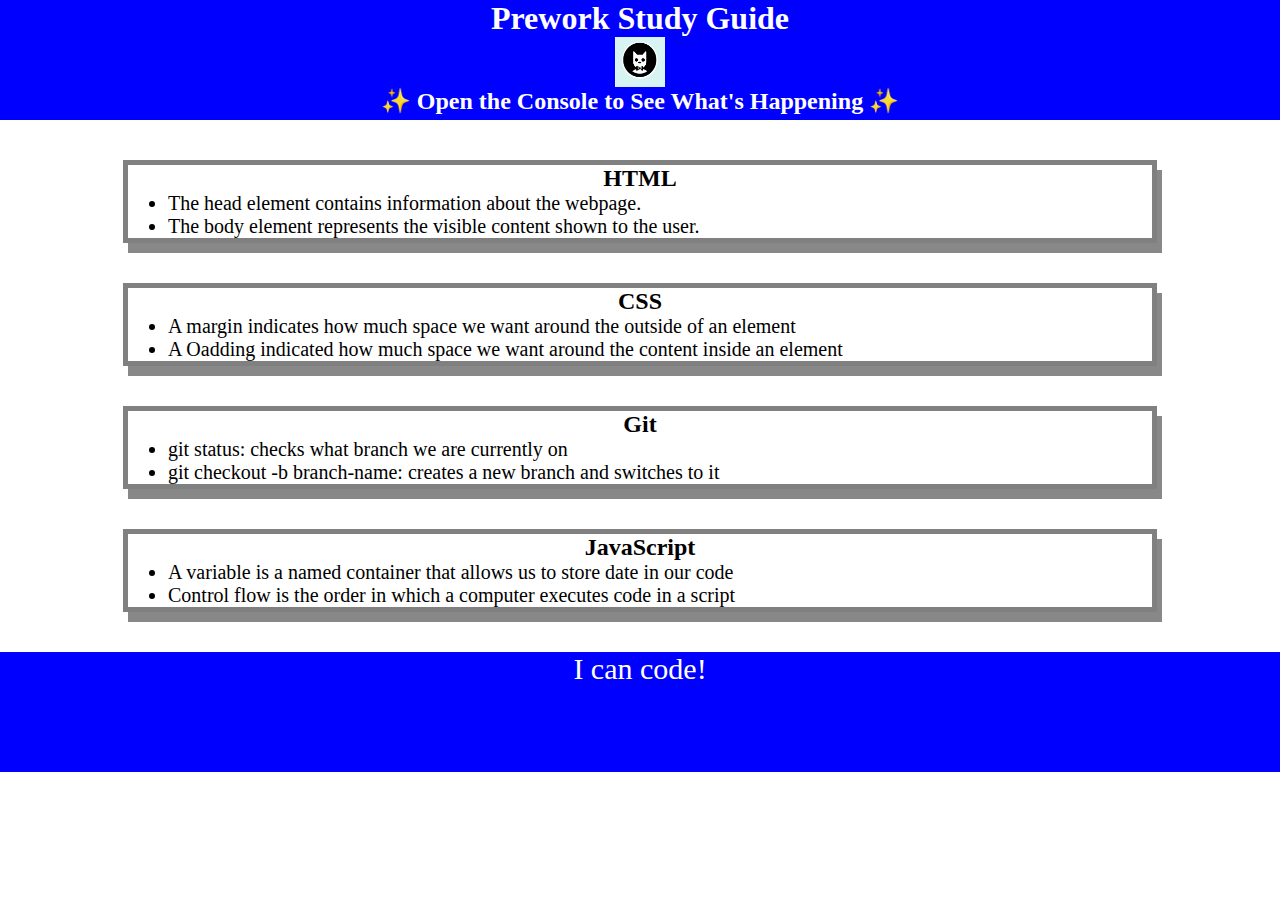
<file: index.html>
<!DOCTYPE html>
<html lang="en">
  <head>
    <meta charset="UTF-8" />
    <meta http-equiv="X-UA-Compatible" content="IE=edge" />
    <meta name="viewport" content="width=device-width, initial-scale=1.0" />
    <link rel="stylesheet" href="./assets/style.css">
    <title>Prework Study Guide</title>
  </head>
  <body>
    <header id="top">
      <h1>Prework Study Guide</h1>
      <img src="./assets/bowtie-cat.png" alt="Profile image of cat wearing a bow tie." />
      <h2>✨ Open the Console to See What's Happening ✨</h2>
    </header>
    <main>
      <section class="card" id="html-section">
        <h2>HTML</h2>
        <ul>
        <li>The head element contains information about the webpage.</li>
        <li>The body element represents the visible content shown to the user.</li>
      </ul>
      </section>
   
      <section class="card" id="css-section">
        <h2>CSS</h2>
        <ul>
          <li>A margin indicates how much space we want around the outside of an element</li>
          <li>A Oadding indicated how much space we want around the content inside an element</li>
        </ul>

      </section>
   
      <section class="card" id="git-section">
        <h2>Git</h2>
        <ul>
          <li>git status: checks what branch we are currently on</li>
          <li>git checkout -b branch-name: creates a new branch and switches to it</li>
   
      </section>
   
      <section class="card" id="javascript-section">
        <h2>JavaScript</h2>
        <ul>
          <li>A variable is a named container that allows us to store date in our code</li>
          <li>Control flow is the order in which a computer executes code in a script</li>
        </ul>

      </section>
    </main>

    <footer>
      <p>I can code!</p>
    </footer>
    <script src="./assets/script.js"></script>
  </body>
</html>
</file>
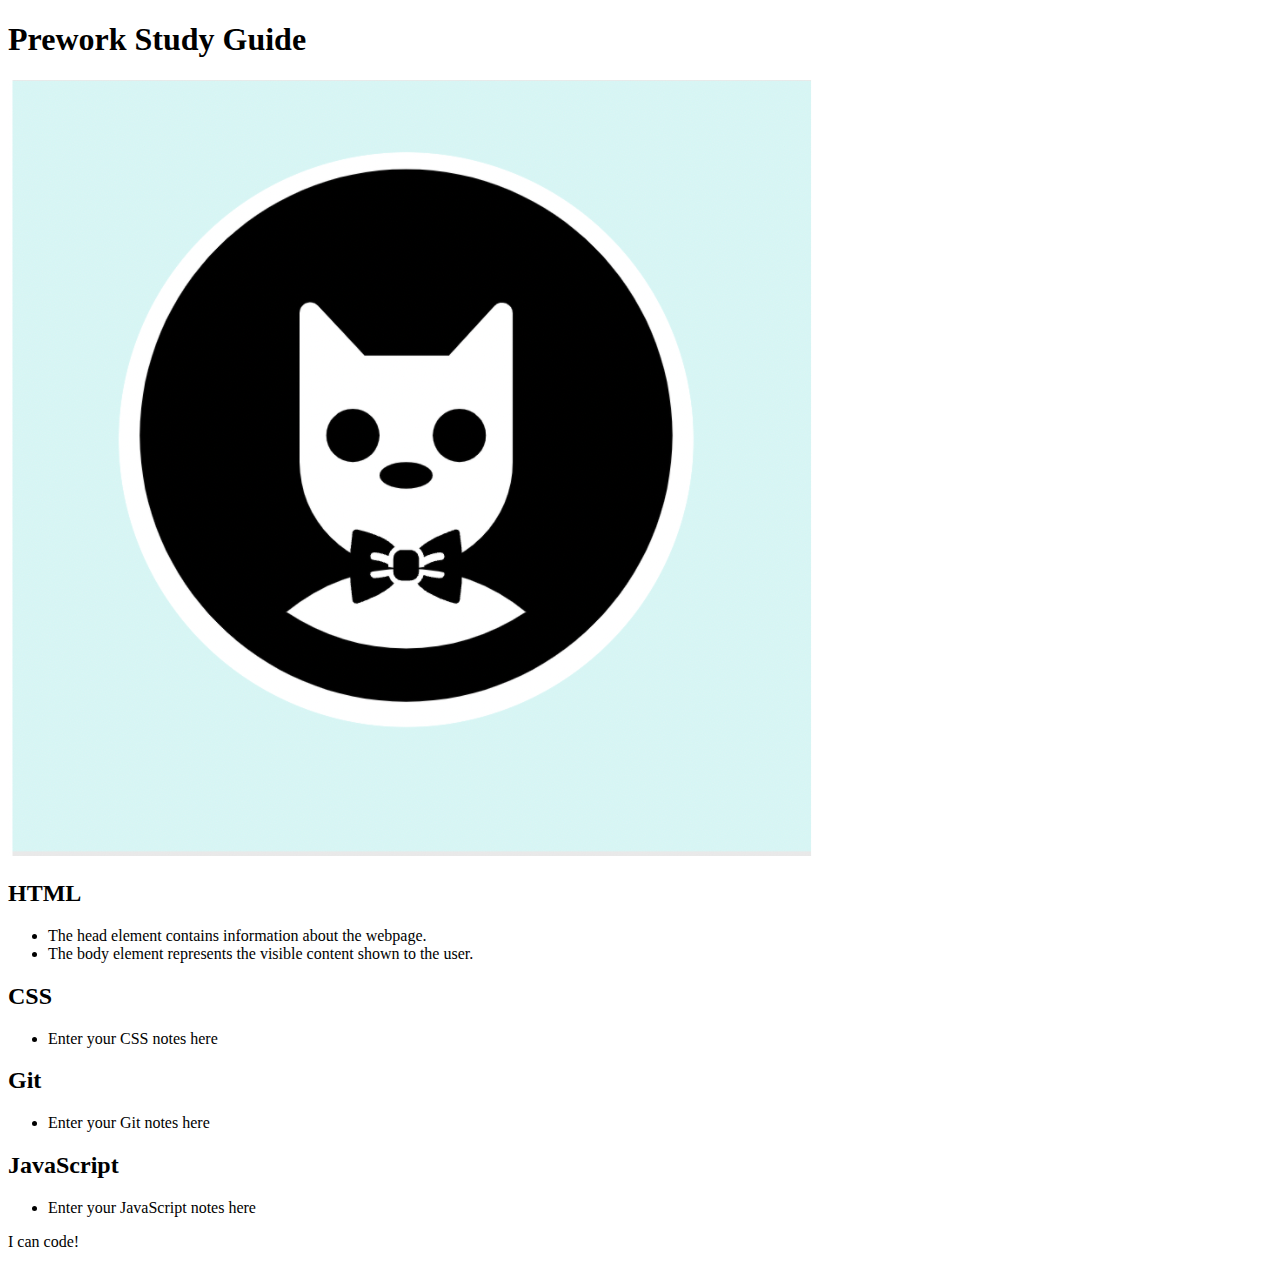
<file: prework-study-guide/index.html>
<!DOCTYPE html>
<html lang="en">
  <head>
    <meta charset="UTF-8" />
    <meta http-equiv="X-UA-Compatible" content="IE=edge" />
    <meta name="viewport" content="width=device-width, initial-scale=1.0" />
    <title>Prework Study Guide</title>
  </head>
  <body>
    <header id="top">
      <h1>Prework Study Guide</h1>
      <img src="./assets/bowtie-cat.png" alt="Profile image of cat wearing a bow tie." />
    </header>
    <main>
      <section class="card" id="html-section">
        <h2>HTML</h2>
        <ul>
        <li>The head element contains information about the webpage.</li>
        <li>The body element represents the visible content shown to the user.</li>
      </ul>
      </section>
   
      <section class="card" id="css-section">
        <h2>CSS</h2>
        <ul>
          <li>Enter your CSS notes here</li>
        </ul>

      </section>
   
      <section class="card" id="git-section">
        <h2>Git</h2>
        <ul>
          <li>Enter your Git notes here</li>
   
      </section>
   
      <section class="card" id="javascript-section">
        <h2>JavaScript</h2>
        <ul>
          <li>Enter your JavaScript notes here</li>
        </ul>

      </section>
    </main>

    <footer>
      <p>I can code!</p>
    </footer>
  </body>
</html>
</file>
<file: assets/style.css>
* {
    margin: 0;
    padding: 0;
   }
   
   header,
   footer {
    width: 100%;
    height: 120px;
    background-color: blue;
    color: white;
   }
   
   h1,
   h2 {
    text-align: center;
   }
   
   img {
    display: block;
    height: 50px;
    width: 50px;
    margin-left: auto;
    margin-right: auto;
   }
   
   ul {
    padding-left: 40px;
    font-size: 20px;
   }
   
   p {
    text-align: center;
    font-size: 30px;
   }
   .card {
    width: 80%;
    margin: 40px auto;
    border: 5px solid gray;
    box-shadow: 5px 10px #888888;
  }
</file>
